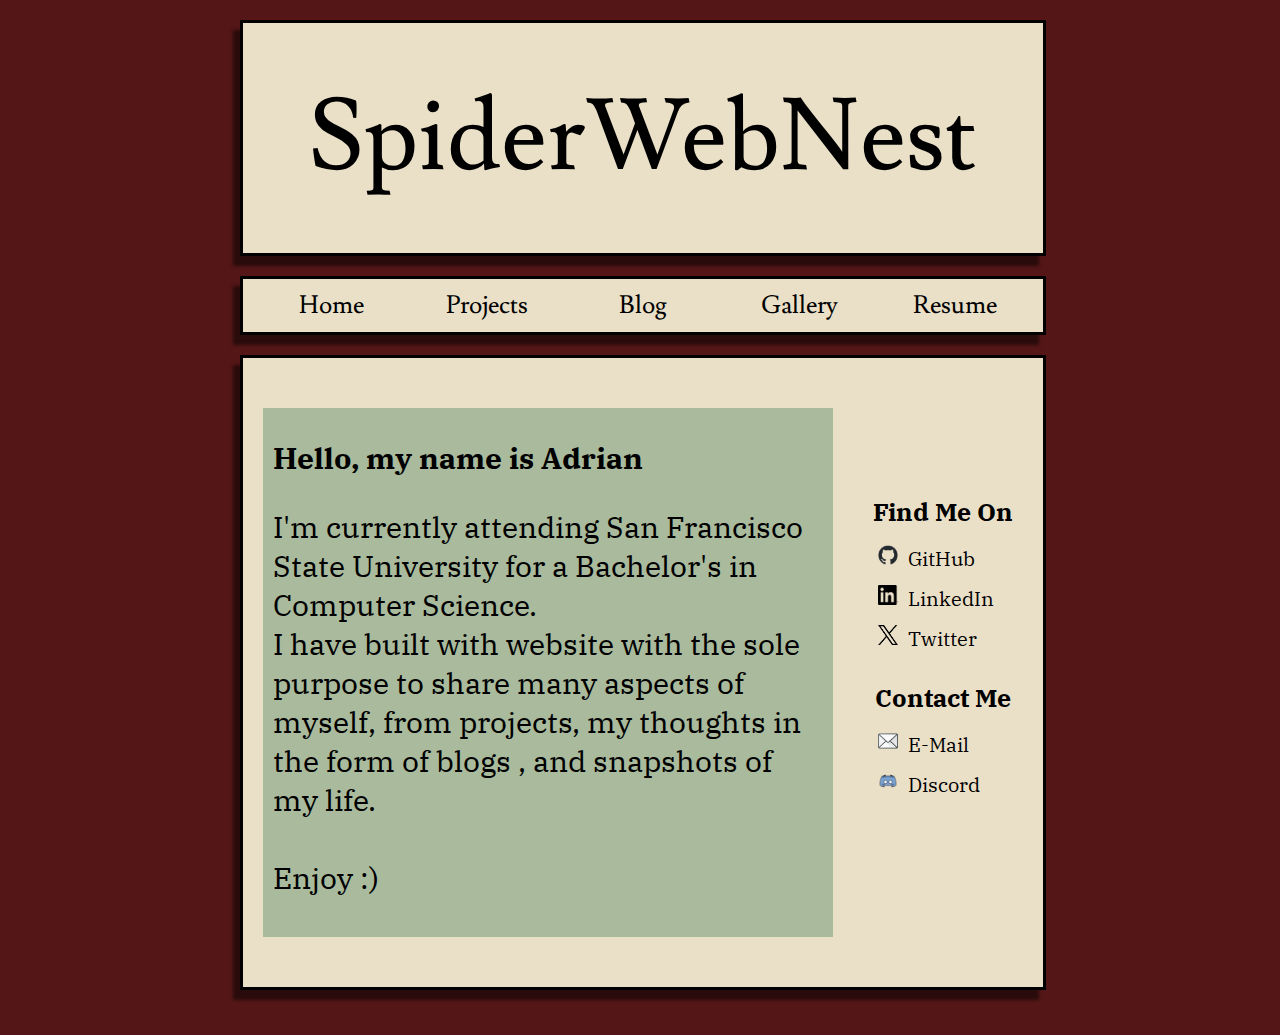
<file: index.html>
<!DOCTYPE html>
<html>
<head>
    <meta charset="UTF-8" />
    <meta name = "viewport" content = "width=device=width">
    <title>Home</title>
    <meta name="description" content="My personal website">
    <meta name="creator" content="Adrian Brusil Romero">
    <link rel="stylesheet" type = "text/css" href="style.css">
    <link rel="preconnect" href="https://fonts.googleapis.com">
    <link rel="preconnect" href="https://fonts.gstatic.com" crossorigin>
    <link href="https://fonts.googleapis.com/css2?family=IBM+Plex+Serif:ital,wght@0,100;0,200;0,300;0,400;0,500;0,600;0,700;1,100;1,200;1,300;1,400;1,500;1,600;1,700&display=swap" rel="stylesheet">
    <link href="https://fonts.googleapis.com/css2?family=Lusitana&display=swap" rel="stylesheet">
    <link rel="icon" type="image/png" href="images/spiderwebfav.png">
</head>
<body>
    <header>SpiderWebNest</header>
    <nav>
        <a href="index.html">Home</a>
        <a href="/projects">Projects</a>
        <a href="/blog">Blog</a>
        <a href="/gallery">Gallery</a>
        <a href="/resume">Resume</a>
    </nav>

    <div class = "layout">
        <main>
            <article>
                <h1>Hello, my name is Adrian 
                </h1>
                <p>I'm currently attending San Francisco State University for a Bachelor's in Computer Science. <br>I have built with website with the sole purpose to share many aspects of myself, from projects, my thoughts in the form of blogs , and snapshots of my life.<br><br>Enjoy :)</p>
            </article>
        </main>

        <aside class="sidebar">
            <h1>Find Me On</h1>
            <a href="https://github.com/aclrians">
                <img src="images/github-mark.png" class="icon" alt="GitHub">GitHub
            </a><br>
            <a href="https://www.linkedin.com/in/adrian-brusil-romero-527b3928b/">
                <img src="images/InBug-Black.png" class="icon" alt="LinkedIn">LinkedIn
            </a><br>
            <a href="https://x.com/spiderwebnest">
                <img src="images/logo-black.png" class="icon" alt="Twitter"> Twitter
            </a><br>
            <h1>Contact Me</h1>
            <a href="mailto:adrian@spiderwebnest.com">
                <img src="images/envelope.png" class="icon" alt="Mail"> E-Mail
            </a><br>
            <a href="https://discord.com/users/288873446585270272">
                <img src="images/icons8-discord-100.png" class="icon" alt="Discord"> Discord
            </a><br>
        </aside>
    </div>
</body>

</html>
</file>
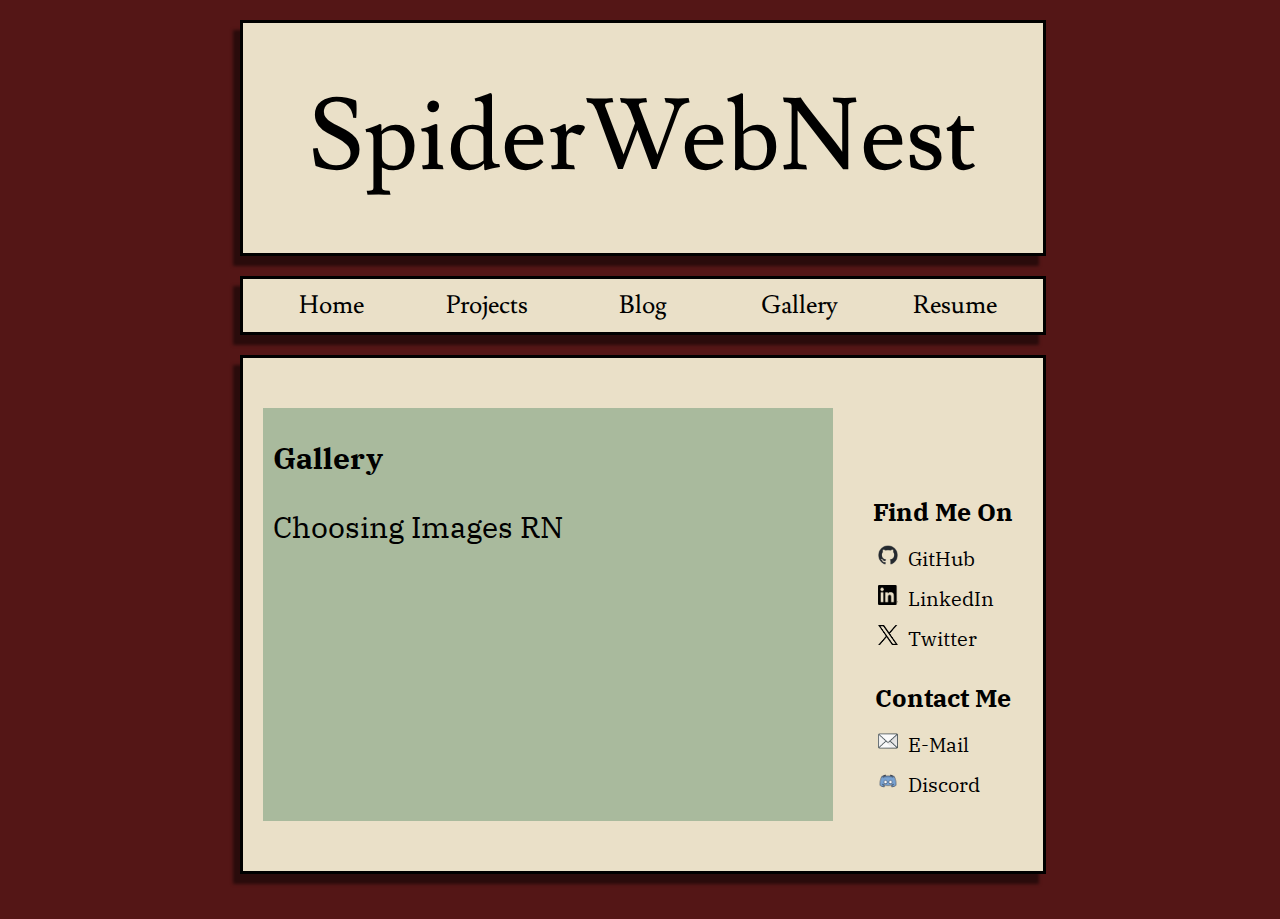
<file: gallery.html>
<!DOCTYPE html>
<html>
<head>
    <meta charset="UTF-8" />
    <meta name = "viewport" content = "width=device=width">
    <title>Home</title>
    <meta name="description" content="My personal website">
    <meta name="creator" content="Adrian Brusil Romero">
    <link rel="stylesheet" type = "text/css" href="style.css">
    <link rel="preconnect" href="https://fonts.googleapis.com">
    <link rel="preconnect" href="https://fonts.gstatic.com" crossorigin>
    <link href="https://fonts.googleapis.com/css2?family=IBM+Plex+Serif:ital,wght@0,100;0,200;0,300;0,400;0,500;0,600;0,700;1,100;1,200;1,300;1,400;1,500;1,600;1,700&display=swap" rel="stylesheet">
    <link href="https://fonts.googleapis.com/css2?family=Lusitana&display=swap" rel="stylesheet">
</head>
<body>
    <header>SpiderWebNest</header>
    <nav>
        <a href="index.html">Home</a>
        <a href="projects.html">Projects</a>
        <a href="blog.html">Blog</a>
        <a href="gallery.html">Gallery</a>
        <a href="resume.html">Resume</a>
    </nav>

    <div class = "layout">
        <main>
            <article>
                <h1>Gallery
                </h1>
                <p>Choosing Images RN</p>
            </article>
        </main>

        <aside class="sidebar">
            <h1>Find Me On</h1>
            <a href="https://github.com/aclrians">
                <img src="images/github-mark.png" class="icon" alt="GitHub">GitHub
            </a><br>
            <a href="https://www.linkedin.com/in/adrian-brusil-romero-527b3928b/">
                <img src="images/InBug-Black.png" class="icon" alt="LinkedIn">LinkedIn
            </a><br>
            <a href="https://x.com/spiderwebnest">
                <img src="images/logo-black.png" class="icon" alt="Twitter"> Twitter
            </a><br>
            <h1>Contact Me</h1>
            <a href="mailto:adrian@spiderwebnest.com">
                <img src="images/envelope.png" class="icon" alt="Mail"> E-Mail
            </a><br>
            <a href="https://discord.com/users/288873446585270272">
                <img src="images/icons8-discord-100.png" class="icon" alt="Discord"> Discord
            </a><br>
        </aside>
    </div>
</body>

</html>
</file>
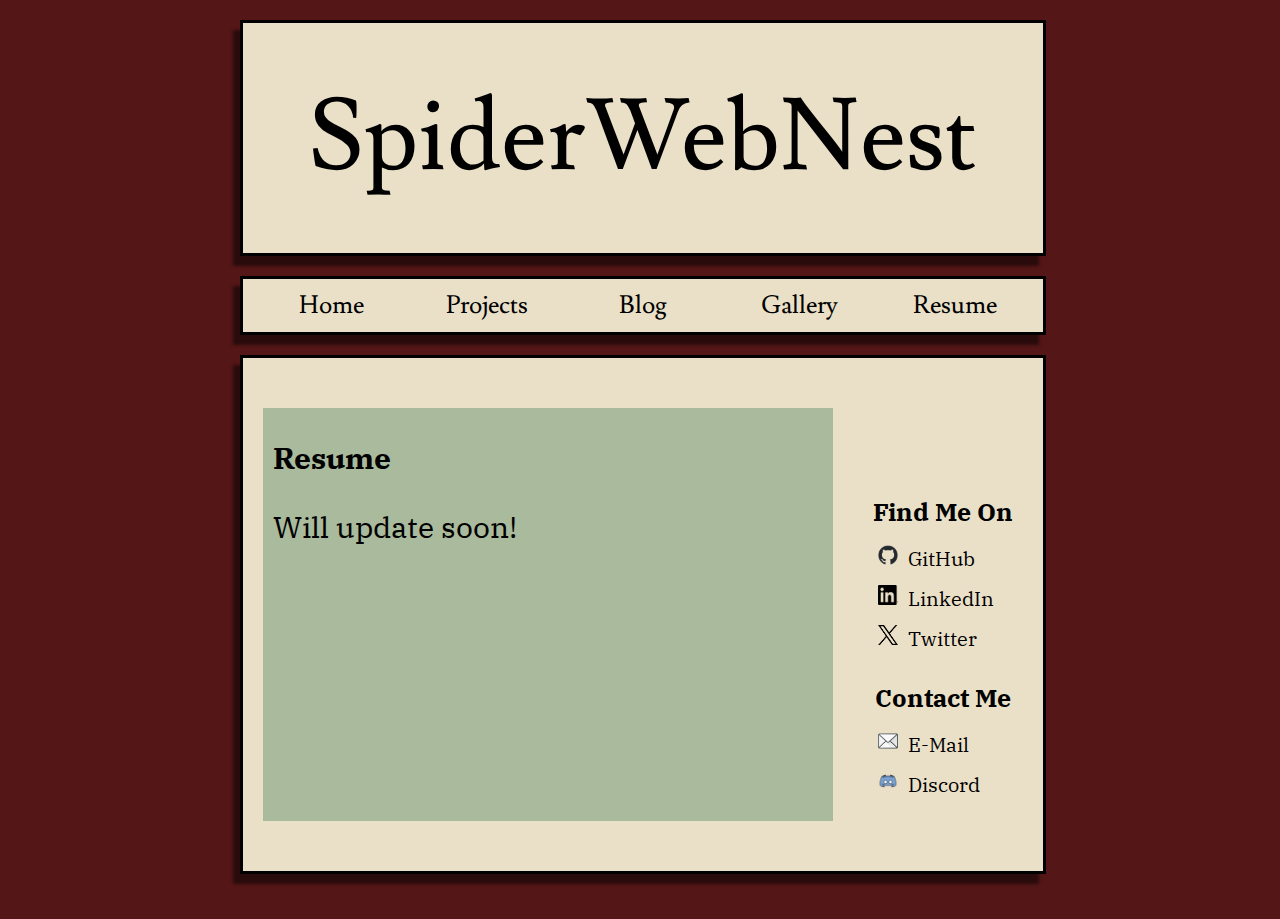
<file: resume.html>
<!DOCTYPE html>
<html>
<head>
    <meta charset="UTF-8" />
    <meta name = "viewport" content = "width=device=width">
    <title>Home</title>
    <meta name="description" content="My personal website">
    <meta name="creator" content="Adrian Brusil Romero">
    <link rel="stylesheet" type = "text/css" href="style.css">
    <link rel="preconnect" href="https://fonts.googleapis.com">
    <link rel="preconnect" href="https://fonts.gstatic.com" crossorigin>
    <link href="https://fonts.googleapis.com/css2?family=IBM+Plex+Serif:ital,wght@0,100;0,200;0,300;0,400;0,500;0,600;0,700;1,100;1,200;1,300;1,400;1,500;1,600;1,700&display=swap" rel="stylesheet">
    <link href="https://fonts.googleapis.com/css2?family=Lusitana&display=swap" rel="stylesheet">
</head>
<body>
    <header>SpiderWebNest</header>
    <nav>
        <a href="index.html">Home</a>
        <a href="projects.html">Projects</a>
        <a href="blog.html">Blog</a>
        <a href="gallery.html">Gallery</a>
        <a href="resume.html">Resume</a>
    </nav>

    <div class = "layout">
        <main>
            <article>
                <h1>Resume
                </h1>
                <p>Will update soon!</p>
            </article>
        </main>

        <aside class="sidebar">
            <h1>Find Me On</h1>
            <a href="https://github.com/aclrians">
                <img src="images/github-mark.png" class="icon" alt="GitHub">GitHub
            </a><br>
            <a href="https://www.linkedin.com/in/adrian-brusil-romero-527b3928b/">
                <img src="images/InBug-Black.png" class="icon" alt="LinkedIn">LinkedIn
            </a><br>
            <a href="https://x.com/spiderwebnest">
                <img src="images/logo-black.png" class="icon" alt="Twitter"> Twitter
            </a><br>
            <h1>Contact Me</h1>
            <a href="mailto:adrian@spiderwebnest.com">
                <img src="images/envelope.png" class="icon" alt="Mail"> E-Mail
            </a><br>
            <a href="https://discord.com/users/288873446585270272">
                <img src="images/icons8-discord-100.png" class="icon" alt="Discord"> Discord
            </a><br>
        </aside>
    </div>
</body>

</html>
</file>
<file: style.css>
body{
    margin:0 auto;
    max-width: 800px;
    min-width: 0;
    padding: 0 10px 25px;
    font-family: "Lusitana", serif ;
    background-color: #541616
    ;
}

nav {
    display: flex;
    justify-content: space-between;
    background-color: #EAE0C8;
    padding: 10px;
    width: 780px;
    border: 3px solid black;
    margin: 0 auto;
    box-shadow: -7px 10px 3px rgba(0,0,0,0.5);

}
nav a{
    font-family: "Lusitana", sans-serif;
    flex: 1;
    text-align: center;
    font-size: 25px;
    color: black;
    text-decoration: none;
    
    
}

header{
    text-align: center;
    font-size: 100px;
    background-color: #EAE0C8;
    border: 3px solid black;
    width: 700px;
    padding: 50px;
    margin: 20px auto;
    box-shadow: -7px 10px 3px rgba(0,0,0,0.5);


}

.layout{
    font-size: 10px;
    background-color: #EAE0C8;
    border: 3px solid black;
    width: 740px;
    padding: 10px 10px 50px 50px;  
    padding-right: 10px;
    margin: 20px auto;
    box-shadow: -7px 10px 3px rgba(0,0,0,0.5);
    display: flex;

}

.layout h1,p{
    font-size: 30px;
    font-family:"IBM Plex Serif", serif; ;
}
.layout h2 {
    font-size: 25px;
    font-family:"IBM Plex Serif", serif; ;
    
}

main{
    text-align: left;
    flex: 5;
    margin-right: 20px;
    margin-top: 40px;
    margin-left: -30px;
    background-color: #A9BA9D;
    padding: 10px;
}

.sidebar{
    background-color: #EAE0C8;
    flex: 1 1 50px;
    height: auto;
    text-align: center;
    padding: 10px;
    margin-top: 100px;
    
}

.sidebar h1{
    font-size: 25px;
    font-family:"IBM Plex Serif", serif; ;
}

.sidebar a{
    display: flex;
    align-items: right;
    font-size: 20px;
    padding-left:15px;
    font-family:"IBM Plex Serif", serif; ;
    text-decoration: none;
    color:black;

}

.sidebar .icon {
    width: 20px;
    height: 20px;
    vertical-align: text-top;
    margin-right: 10px;
}
</file>
